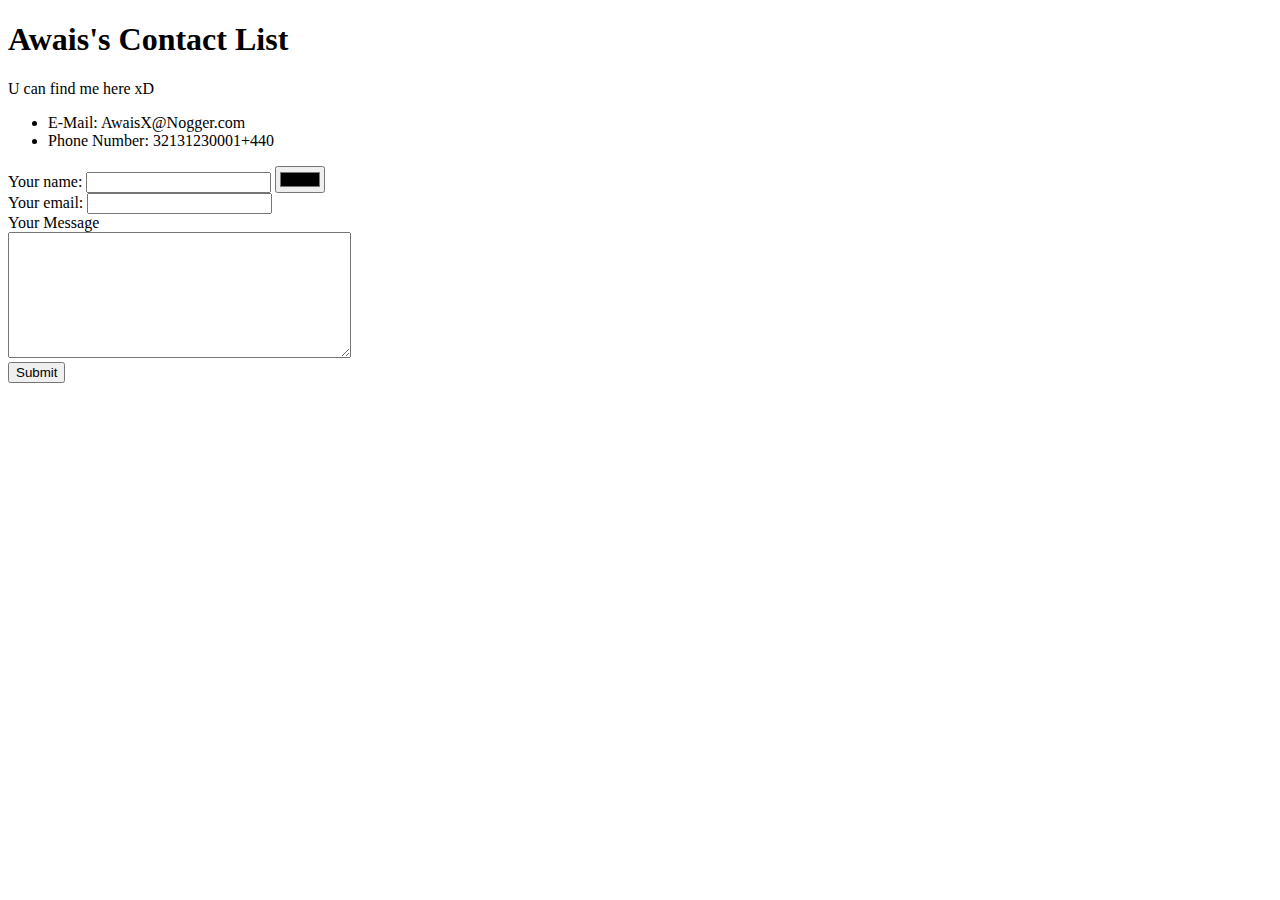
<file: Contact.html>
<!DOCTYPE html>
<html lang="en" dir="ltr">

<head>
  <meta charset="utf-8">
  <title>Contact</title>
</head>

<body>
  <h1>Awais's Contact List</h1>
  <p>U can find me here xD</p>

  <ul>
    <li>E-Mail: AwaisX@Nogger.com</li>
    <li>Phone Number: 32131230001+440</li>
  </ul>

  <form enctype="text/plain" action=mailto:awa11s.u@gmx.de?subject =feedback"> 

    <label>Your name:</label>
    <input type="text" name="" value="">
    <input type="color" name="" value="">
    <br>
    <label>Your email:</label>
    <input type="email" name="" value="">
    <br>
    <label>Your Message</label>
    <br>
    <textarea name="name" rows="8" cols="40"></textarea>
    <br>
    <input type="submit" name="">

  </form>

</body>

</html>
</file>
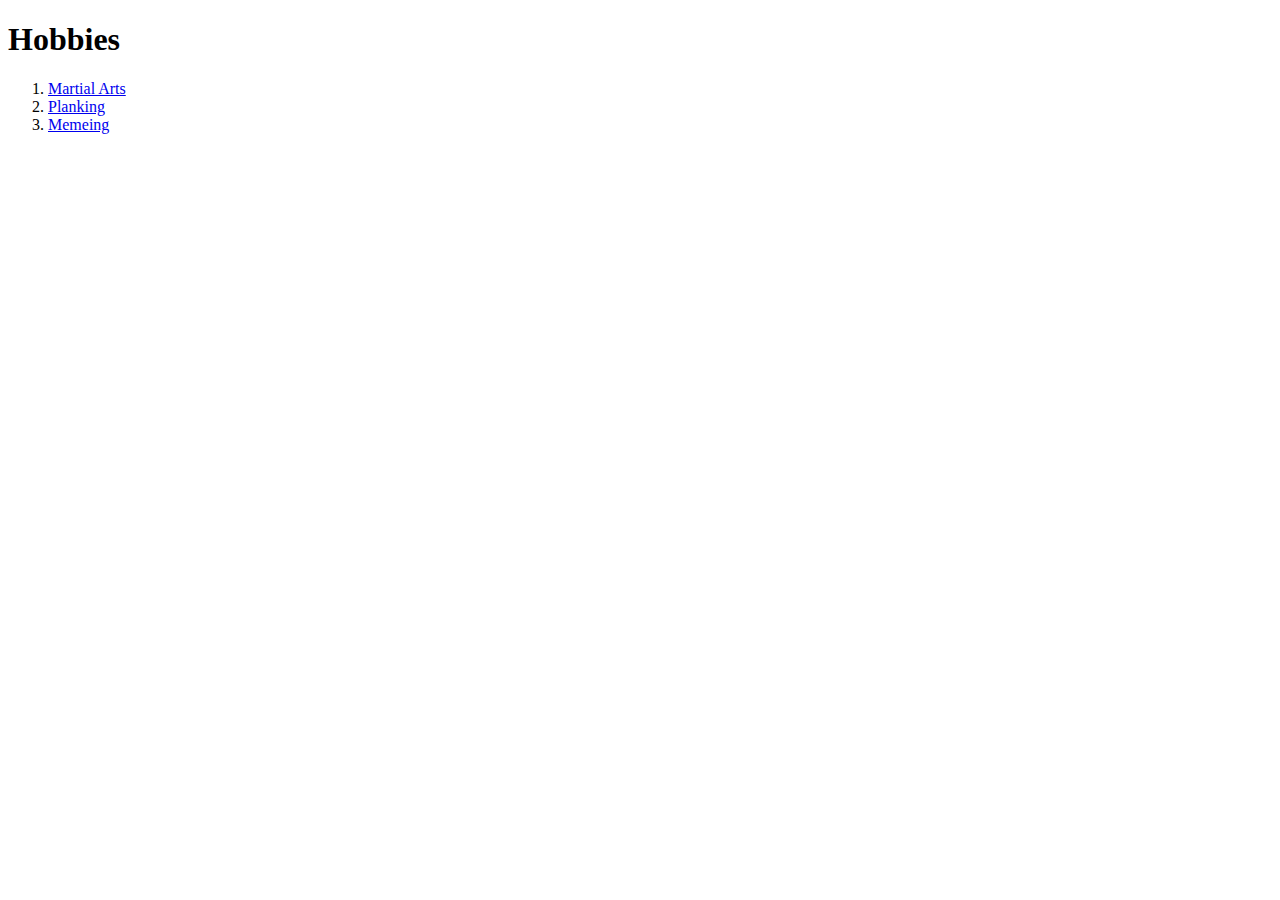
<file: hobbies.html>
<!DOCTYPE html>
<html lang="en" dir="ltr">
  <head>
    <meta charset="utf-8">
    <title>My Hobbies</title>
  </head>
  <body>
    <h1>Hobbies</h1>
    <ol>
      <li><a href="https://w.wallhaven.cc/full/ox/wallhaven-ox6zrl.jpg" download>Martial Arts</a></li>
      <li><a href="https://www.youtube.com/watch?v=9_Kz0scgmLA&t=1s">Planking</a></li>
      <li><a href="https://w.wallhaven.cc/full/ox/wallhaven-ox678m.jpg">Memeing</a></li>

  </body>
</html>
</file>
<file: portfolio.html>
<!DOCTYPE html>
<html lang="en-US" dir="ltr">


<!-- Mirrored from prium.github.io/twbs-sparrow/v1.4.1/page-portfolio.html by HTTrack Website Copier/3.x [XR&CO'2014], Wed, 05 Feb 2020 19:02:42 GMT -->
<!-- Added by HTTrack --><meta http-equiv="content-type" content="text/html;charset=utf-8" /><!-- /Added by HTTrack -->
<head>
    <meta charset="utf-8">
    <meta http-equiv="X-UA-Compatible" content="IE=edge">
    <meta name="viewport" content="width=device-width, initial-scale=1">

    <!-- ===============================================-->
    <!--    Document Title-->
    <!-- ===============================================-->
    <title>Sparrow | Look like an expert right from the start</title>

    <!-- ===============================================-->
    <!--    Favicons-->
    <!-- ===============================================-->
    <link rel="apple-touch-icon" sizes="180x180" href="assets/img/favicons/apple-touch-icon.png">
    <link rel="icon" type="image/png" sizes="32x32" href="assets/img/favicons/favicon-32x32.png">
    <link rel="icon" type="image/png" sizes="16x16" href="assets/img/favicons/favicon-16x16.png">
    <link rel="shortcut icon" type="image/x-icon" href="assets/img/favicons/favicon.ico">
    <link rel="manifest" href="assets/img/favicons/manifest.json">
    <meta name="msapplication-TileImage" content="assets/img/favicons/mstile-150x150.png">
    <meta name="theme-color" content="#ffffff">

    <!-- ===============================================-->
    <!--    Stylesheets-->
    <!-- ===============================================-->
    <link href="assets/lib/loaders.css/loaders.min.css" rel="stylesheet">
    <link href="https://fonts.googleapis.com/css?family=PT+Mono%7cPT+Serif:400,400i%7cLato:100,300,400,700,800,900" rel="stylesheet">
    <link href="assets/lib/fancybox/jquery.fancybox.min.css" rel="stylesheet">
    <link href="assets/lib/owl.carousel/owl.carousel.css" rel="stylesheet">
    <link href="assets/lib/lightbox2/css/lightbox.css" rel="stylesheet">
    <link href="assets/css/theme.css" rel="stylesheet">
  </head>

  <body class="has-sidemenu overflow-hidden-x">

    <!--===============================================-->
    <!--    Fancynav-->
    <!--===============================================-->
    <nav class="fancynavbar" data-zanim-lg='{"from":{"opacity":1,"x":70},"to":{"opacity":1,"x":0},"ease":"CubicBezier","duration":0.8,"delay":0.3}' data-zanim-xs='{"from":{"opacity":1,"y":-43},"to":{"opacity":1,"y":0},"ease":"CubicBezier","duration":0.8,"delay":0.3}'
      data-zanim-trigger="scroll" data-exclusive="true">
      <div class="fancynavbar-togglerbar bg-black">
        <a class="fancynavbar-brand" href="index.html">
          <img class="fancynavbar-brand-img" src="assets/img/AA3.png" alt="" width="30" height="30" data-zanim-lg='{"from":{"opacity":0,"x":45},"to":{"opacity":1,"x":0},"ease":"CubicBezier","duration":0.8,"delay":0.4}' data-zanim-trigger="scroll"
          />
          <!--You can use icon or text logo as well-->
          <!--<span class='fab fa-superpowers fs-3'></span>-->
          <!--<span class='logo-sparrow'>S</span>--></a>
        <div class="fancynavbar-toggler">
          <svg class="fancynavbar-toggler-icon" viewBox="0 0 70 70" xmlns="http://www.w3.org/2000/svg" data-zanim-lg='{"from":{"opacity":0,"x":45},"to":{"opacity":1,"x":0},"ease":"CubicBezier","duration":0.8,"delay":0.5}' data-zanim-trigger="scroll">
            <path id="path-top" d="M20,25c0,0,22,0,30,0c16,0,18.89,40.71-.15,21.75C38.7,35.65,19.9,16.8,19.9,16.8"></path>
            <path id="path-middle" d="M20,32h30"></path>
            <path id="path-bottom" d="M19.9,46.98c0,0,18.8-18.85,29.95-29.95C68.89-1.92,66,38.78,50,38.78c-8,0-30,0-30,0"></path>
          </svg>
        </div>
        <div class="fancynavbar-addon" data-zanim-lg='{"from":{"opacity":1,"x":45},"to":{"opacity":1,"x":0},"ease":"CubicBezier","duration":0.8,"delay":0.4}' data-zanim-trigger="scroll">
          <a class="fancynavbar-addon-item" href="#"><span class="fab fa-twitter"></span></a>
          <a class="fancynavbar-addon-item" href="#languageModal" data-toggle="modal"><span class="text-sans-serif ls font-weight-black fs--1 d-block">EN</span></a>
        </div>
      </div>
      <div class="fancynavbar-collapse">
        <ul class="fancynavbar-nav">
          <li class="fancynav-item fancy-dropdown">
            <a class="fancynav-link fancy-dropdown-toggle" href="JavaScript:void(0)"><span class="fancynav-link-content">home</span></a>
            <div class="fancy-dropdown-menu">
              <div class="row pb-4 pt-3">
                <div class="col-auto">
                  <a class="fancy-dropdown-item" href="index.html">Homepage</a>


            </div>

              </div>
            </div>
          </li>
          <li class="fancynav-item">
            <a class="fancynav-link" href="portfolio.html"><span class="fancynav-link-content">portfolio</span></a>
          </li>
          <li class="fancynav-item">
            <a class="fancynav-link" href="contact.html"><span class="fancynav-link-content">contact</span></a>
          </li>
        </ul>
      </div>
    </nav>
    <!--===============================================-->
    <!--    End of Fancynav-->
    <!--===============================================-->


    <!-- ===============================================-->
    <!--    Main Content-->
    <!-- ===============================================-->
    <main class="main min-vh-100" id="top">

      <!-- ============================================-->
      <!-- Preloader ==================================-->
      <div class="preloader" id="preloader">
        <div class="loader">
          <div class="line-scale-pulse-out-rapid">
            <div></div>
            <div></div>
            <div></div>
            <div></div>
            <div></div>
          </div>
        </div>
      </div>
      <!-- ============================================-->
      <!-- End of Preloader ===========================-->

      <!-- ============================================-->
      <!-- <section> begin ============================-->
      <section class="py-lg-7" id="page-portfolio">
        <div class="container">
          <div class="row mb-5 mb-lg-7">
            <div class="col-lg-6">
              <h1 class="text-underline d-inline fs-4 fs-md-5">portfolio</h1>
              <p class="mt-3">past projects</p>
            </div>
          </div>
          <div class="sortable min-vh-100" data-options='{"layoutMode":"packery"}'>
            <div class="menu mb-2">
              <div class="item active" data-filter="*">all</div>
              <div class="item" data-filter=".photography">photography</div>
              <div class="item" data-filter=".studio">logo</div>
              <div class="item" data-filter=".interior">interior</div>
              <div class="item" data-filter=".illustration">illustration</div>
            </div>
            <div class="row no-gutters sortable-container sortable-container-gutter-fix" data-zanim-timeline="{}" data-zanim-trigger="scroll">
              <div class="col-6 col-md-3 sortable-item p-2 interior">
                <div class="hoverbox rounded overflow-hidden" data-zanim-xs='{"animation":"zoom-in"}'>
                  <img class="w-100" src="assets/img/gallery/03.jpg" alt="" />
                  <div class="hoverbox-content bg-dark d-flex align-items-center justify-content-center text-center">
                    <div class="px-4">
                      <h5 class="text-white">Next gen web interface design</h5>
                      <a class="btn btn-outline-light btn-xs mt-3" href="page-casestudy.html">learn more</a>
                    </div>
                  </div>
                </div>
              </div>
              <a class="col-6 col-md-3 sortable-item p-2 photography" href="assets/img/gallery/07-f.jpg" data-lightbox="image" data-title="my caption">
                <img class="rounded w-100 fit-cover" src="assets/img/gallery/07.jpg" alt="" data-zanim-xs='{"animation":"zoom-in","delay":0.1}' />
              </a>
              <a class="col-6 col-md-3 sortable-item p-2 photography" href="assets/img/gallery/09-f.jpg" data-lightbox="image" data-title="my caption">
                <img class="rounded w-100 fit-cover" src="assets/img/gallery/09.jpg" alt="" data-zanim-xs='{"animation":"zoom-in","delay":0.7}' />
              </a>
              <a class="col-6 col-md-3 sortable-item p-2 studio" href="assets/img/gallery/04-f.jpg" data-lightbox="image" data-title="my caption">
                <img class="rounded w-100 fit-cover" src="assets/img/gallery/04.jpg" alt="" data-zanim-xs='{"animation":"zoom-in","delay":0.4}' />
              </a>
              <div class="col-6 col-md-3 sortable-item p-2 interior">
                <div class="hoverbox rounded overflow-hidden" data-zanim-xs='{"animation":"zoom-in","delay":0.2}'>
                  <img class="w-100 fit-cover" src="assets/img/gallery/05.jpg" alt="" />
                  <div class="hoverbox-content bg-dark d-flex align-items-center justify-content-center text-center">
                    <div class="px-4">
                      <h5 class="text-white">Next gen web interface design</h5>
                      <a class="btn btn-outline-light btn-xs mt-3" href="page-casestudy.html">learn more</a>
                    </div>
                  </div>
                </div>
              </div>
              <a class="col-6 col-md-3 sortable-item p-2 studio illustration" href="assets/img/gallery/06-f.jpg" data-lightbox="image" data-title="my caption">
                <img class="rounded w-100 fit-cover" src="assets/img/gallery/06.jpg" alt="" data-zanim-xs='{"animation":"zoom-in","delay":0.3}' />
              </a>
              <a class="col-6 col-md-3 sortable-item p-2 photography" href="assets/img/gallery/10-f.jpg" data-lightbox="image" data-title="my caption">
                <img class="rounded w-100 fit-cover" src="assets/img/gallery/10.jpg" alt="" data-zanim-xs='{"animation":"zoom-in","delay":0.5}' />
              </a>
              <div class="col-6 col-md-3 sortable-item p-2 illustration">
                <div class="position-relative">
                  <img class="rounded w-100 fit-cover" src="assets/img/gallery/01.jpg" alt="" data-zanim-xs='{"animation":"zoom-in","delay":0.6}' />
                  <a class="d-flex align-items-end justify-content-end h-100 pb-3 pr-3 position-absolute b-0 r-0" href="https://www.youtube.com/watch?v=HbAzApdYtdw" data-fancybox="data-fancybox" data-options='{"start":1,"end":64}'>
                    <svg width="50" height="50" xmlns="http://www.w3.org/2000/svg" viewbox="0 0 274.19 274.19" data-zanim-svg='{"duration":2,"ease":"CubicBezier","trigger":"scroll"}'>
                      <defs>
                        <style>
                          .play-path {
                            fill: none;
                            stroke: #ffffff;
                            stroke-linecap: round;
                            stroke-linejoin: round;
                            stroke-width: 12px;
                          }
                        </style>
                      </defs>
                      <g>
                        <path class="play-path" d="M208.31,29.4A129.12,129.12,0,1,1,137.1,8m-1.48,170.53L199.94,137,104.07,79.46v113"></path>
                      </g>
                    </svg>
                  </a>
                </div>
              </div>
              <div class="col-12 col-sm-6 sortable-item p-2 illustration">
                <div class="embed-responsive embed-responsive-4by3">
                  <div class="owl-carousel owl-theme owl-dots-inner owl-theme-white embed-responsive-item" data-options='{"items":1,"autoplay":true,"loop":true,"animateOut":"fadeOut","nav":true}' data-zanim-xs='{"animation":"zoom-in","delay":0.8}'>
                    <img class="w-100 fit-cover rounded" src="assets/img/gallery/11.jpg" alt="" />
                    <img class="w-100 fit-cover rounded" src="assets/img/gallery/12.jpg" alt="" />
                  </div>
                </div>
              </div>
              <a class="col-6 col-md-3 sortable-item p-2 interior" href="assets/img/gallery/02-f.jpg" data-lightbox="image" data-title="my caption">
                <img class="rounded w-100 fit-cover" src="assets/img/gallery/02.jpg" alt="" data-zanim-xs='{"animation":"zoom-in","delay":0.3}' />
              </a>
              <a class="col-6 col-md-3 sortable-item p-2 photography" href="page-casestudy.html">
                <img class="rounded w-100 fit-cover" src="assets/img/gallery/08.jpg" alt="" data-zanim-xs='{"animation":"zoom-in","delay":0.4}' />
              </a>
            </div>
          </div>
        </div>
        <!-- end of .container-->
      </section>
      <!-- <section> close ============================-->
      <!-- ============================================-->

    </main>
    <!-- ===============================================-->
    <!--    End of Main Content-->
    <!-- ===============================================-->



    <!--===============================================-->
    <!--    Footer-->
    <!--===============================================-->
    <footer class="footer bg-black text-600 py-4 text-sans-serif text-center overflow-hidden" data-zanim-timeline="{}" data-zanim-trigger="scroll">
      <div class="container">
        <div class="row align-items-center">
          <div class="col-lg-4 order-lg-2">
            <a class="indicator indicator-up" href="#top" data-fancyscroll="data-fancyscroll"><span class="indicator-arrow indicator-arrow-one" data-zanim-xs='{"from":{"opacity":0,"y":15},"to":{"opacity":1,"y":-5,"scale":1},"ease":"Back.easeOut","duration":0.4,"delay":0.9}'></span><span class="indicator-arrow indicator-arrow-two" data-zanim-xs='{"from":{"opacity":0,"y":15},"to":{"opacity":1,"y":-5,"scale":1},"ease":"Back.easeOut","duration":0.4,"delay":1.05}'></span></a>
          </div>
          <div class="col-lg-4 text-lg-left mt-4 mt-lg-0">
            <p class="fs--1 text-uppercase ls font-weight-bold mb-0">Copyright &copy; 2020 avisu-u&trade; inc.</p>
          </div>
          <div class="col-lg-4 text-lg-right order-lg-2 mt-2 mt-lg-0">
            <p class="fs--1 text-uppercase ls font-weight-bold mb-0">Made with<span class="text-danger fas fa-heart mx-1"></span>by
              <a class="text-600" href="https://google.com/">avis-u</a>
            </p>
          </div>
        </div>
      </div>
    </footer>

    <!--===============================================-->
    <!--    Modal for language selection-->
    <!--===============================================-->
    <!-- Modal-->
    <div class="modal fade fade-in" id="languageModal" tabindex="-1" role="dialog" aria-hidden="true">
      <div class="modal-dialog modal-dialog-centered modal-xs mx-auto" role="document">
        <div class="modal-content bg-black">
          <div class="modal-body text-center p-0">
            <button class="close text-white position-absolute t-0 r-0 times-icon mt-2 mr-2 p-2" type="button" data-dismiss="modal" aria-label="Close"></button>
            <ul class="list-unstyled pl-0 my-0 py-4 text-sans-serif">
              <li>
                <a class="text-white font-weight-bold pt-1 d-block" href="home-default.html">English</a>
              </li>
              <li>
                <a class="pt-1 d-block text-500" href="#">Français</a>
              </li>
              <li>
                <a class="text-500 pt-1 d-block" href="page-rtl.html">عربى</a>
              </li>
              <li>
                <a class="pt-1 d-block text-500" href="#">Deutsche</a>
              </li>
            </ul>
          </div>
        </div>
      </div>
    </div>

    <!-- ===============================================-->
    <!--    JavaScripts-->
    <!-- ===============================================-->
    <script src="assets/js/jquery.min.js"></script>
    <script src="assets/js/popper.min.js"></script>
    <script src="assets/js/bootstrap.js"></script>
    <script src="assets/js/plugins.js"></script>
    <script src="assets/lib/loaders.css/loaders.css.js"></script>
    <script src="assets/js/stickyfill.min.js"></script>
    <script src="assets/lib/jtap/jquery.tap.js"></script>
    <script src="assets/js/rellax.min.js"></script>
    <script src="assets/lib/fancybox/jquery.fancybox.min.js"></script>
    <!-- Global site tag (gtag.js) - Google Analytics-->
    <script async="" src="https://www.googletagmanager.com/gtag/js?id=UA-122907869-1"></script>
    <script>
      window.dataLayer = window.dataLayer || [];

      function gtag() {
        dataLayer.push(arguments);
      }
      gtag('js', new Date());
      gtag('config', 'UA-122907869-1');
    </script>
    <script src="assets/lib/owl.carousel/owl.carousel.js"></script>
    <script src="assets/lib/lightbox2/js/lightbox.js"></script>
    <script src="assets/lib/isotope-layout/isotope.pkgd.min.js"></script>
    <script src="assets/lib/isotope-packery/packery-mode.pkgd.min.js"></script>
    <script src="assets/js/theme.js"></script>
  </body>


<!-- Mirrored from prium.github.io/twbs-sparrow/v1.4.1/page-portfolio.html by HTTrack Website Copier/3.x [XR&CO'2014], Wed, 05 Feb 2020 19:02:46 GMT -->
</html>
</file>
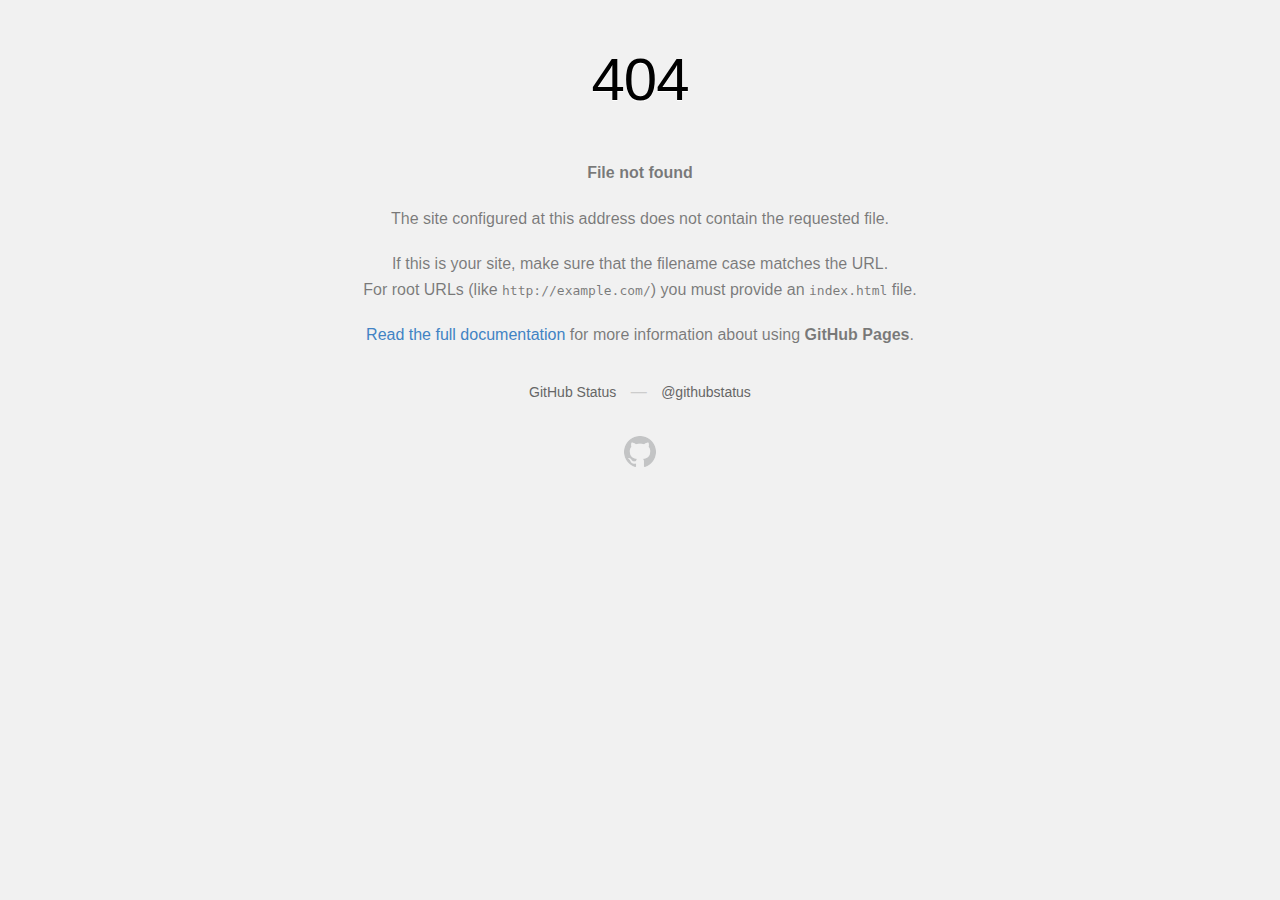
<file: assets/lib/owl.carousel/owl.video.play.html>
<!DOCTYPE html>
<html>
  
<!-- Mirrored from file:///C:/Users/Awa11/Desktop/Avis1/prium.github.io/twbs-sparrow/v1.4.1/assets/lib/owl.carousel/owl.video.play.html by HTTrack Website Copier/3.x [XR&CO'2014], Thu, 06 Feb 2020 10:12:39 GMT -->
<head>
    <meta http-equiv="Content-type" content="text/html; charset=utf-8">
    <meta http-equiv="Content-Security-Policy" content="default-src 'none'; style-src 'unsafe-inline'; img-src data:; connect-src 'self'">
    <title>Page not found &middot; GitHub Pages</title>
    <style type="text/css" media="screen">
      body {
        background-color: #f1f1f1;
        margin: 0;
        font-family: "Helvetica Neue", Helvetica, Arial, sans-serif;
      }

      .container { margin: 50px auto 40px auto; width: 600px; text-align: center; }

      a { color: #4183c4; text-decoration: none; }
      a:hover { text-decoration: underline; }

      h1 { width: 800px; position:relative; left: -100px; letter-spacing: -1px; line-height: 60px; font-size: 60px; font-weight: 100; margin: 0px 0 50px 0; text-shadow: 0 1px 0 #fff; }
      p { color: rgba(0, 0, 0, 0.5); margin: 20px 0; line-height: 1.6; }

      ul { list-style: none; margin: 25px 0; padding: 0; }
      li { display: table-cell; font-weight: bold; width: 1%; }

      .logo { display: inline-block; margin-top: 35px; }
      .logo-img-2x { display: none; }
      @media
      only screen and (-webkit-min-device-pixel-ratio: 2),
      only screen and (   min--moz-device-pixel-ratio: 2),
      only screen and (     -o-min-device-pixel-ratio: 2/1),
      only screen and (        min-device-pixel-ratio: 2),
      only screen and (                min-resolution: 192dpi),
      only screen and (                min-resolution: 2dppx) {
        .logo-img-1x { display: none; }
        .logo-img-2x { display: inline-block; }
      }

      #suggestions {
        margin-top: 35px;
        color: #ccc;
      }
      #suggestions a {
        color: #666666;
        font-weight: 200;
        font-size: 14px;
        margin: 0 10px;
      }

    </style>
  </head>
  <body>

    <div class="container">

      <h1>404</h1>
      <p><strong>File not found</strong></p>

      <p>
        The site configured at this address does not
        contain the requested file.
      </p>

      <p>
        If this is your site, make sure that the filename case matches the URL.<br>
        For root URLs (like <code>http://example.com/</code>) you must provide an
        <code>index.html</code> file.
      </p>

      <p>
        <a href="https://help.github.com/pages/">Read the full documentation</a>
        for more information about using <strong>GitHub Pages</strong>.
      </p>

      <div id="suggestions">
        <a href="https://githubstatus.com/">GitHub Status</a> &mdash;
        <a href="https://twitter.com/githubstatus">@githubstatus</a>
      </div>

      <a href="file:///" class="logo logo-img-1x">
        <img width="32" height="32" title="" alt="" src="[data-uri]">
      </a>

      <a href="file:///" class="logo logo-img-2x">
        <img width="32" height="32" title="" alt="" src="[data-uri]">
      </a>
    </div>
  </body>

<!-- Mirrored from file:///C:/Users/Awa11/Desktop/Avis1/prium.github.io/twbs-sparrow/v1.4.1/assets/lib/owl.carousel/owl.video.play.html by HTTrack Website Copier/3.x [XR&CO'2014], Thu, 06 Feb 2020 10:12:39 GMT -->
</html>
</file>
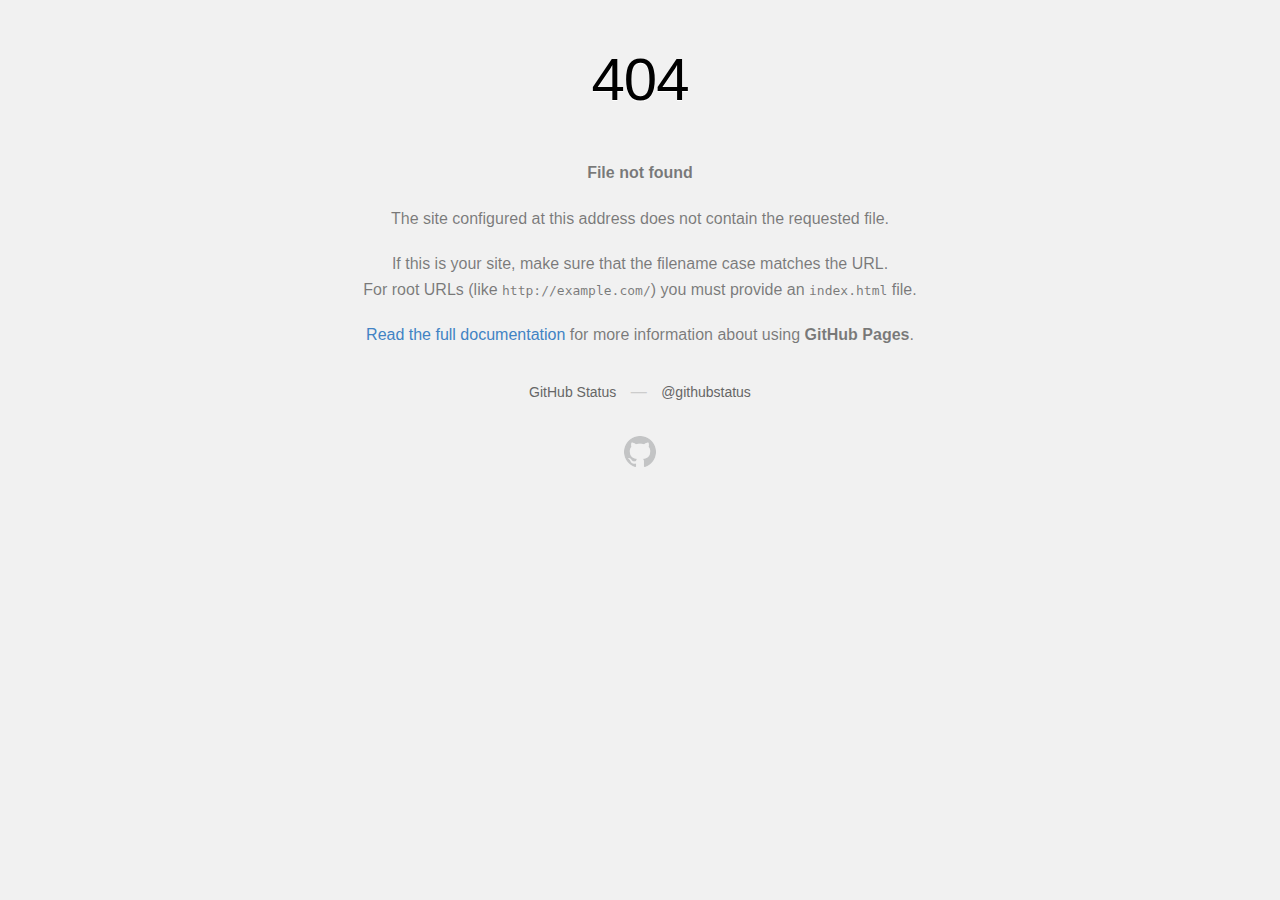
<file: assets/lib/jquery.mb.ytplayer/font/ytp-regular.html>
<!DOCTYPE html>
<html>
  
<!-- Mirrored from file:///C:/Users/Awa11/Desktop/Avis1/prium.github.io/twbs-sparrow/v1.4.1/assets/lib/jquery.mb.ytplayer/font/ytp-regular.html by HTTrack Website Copier/3.x [XR&CO'2014], Thu, 06 Feb 2020 10:12:40 GMT -->
<head>
    <meta http-equiv="Content-type" content="text/html; charset=utf-8">
    <meta http-equiv="Content-Security-Policy" content="default-src 'none'; style-src 'unsafe-inline'; img-src data:; connect-src 'self'">
    <title>Page not found &middot; GitHub Pages</title>
    <style type="text/css" media="screen">
      body {
        background-color: #f1f1f1;
        margin: 0;
        font-family: "Helvetica Neue", Helvetica, Arial, sans-serif;
      }

      .container { margin: 50px auto 40px auto; width: 600px; text-align: center; }

      a { color: #4183c4; text-decoration: none; }
      a:hover { text-decoration: underline; }

      h1 { width: 800px; position:relative; left: -100px; letter-spacing: -1px; line-height: 60px; font-size: 60px; font-weight: 100; margin: 0px 0 50px 0; text-shadow: 0 1px 0 #fff; }
      p { color: rgba(0, 0, 0, 0.5); margin: 20px 0; line-height: 1.6; }

      ul { list-style: none; margin: 25px 0; padding: 0; }
      li { display: table-cell; font-weight: bold; width: 1%; }

      .logo { display: inline-block; margin-top: 35px; }
      .logo-img-2x { display: none; }
      @media
      only screen and (-webkit-min-device-pixel-ratio: 2),
      only screen and (   min--moz-device-pixel-ratio: 2),
      only screen and (     -o-min-device-pixel-ratio: 2/1),
      only screen and (        min-device-pixel-ratio: 2),
      only screen and (                min-resolution: 192dpi),
      only screen and (                min-resolution: 2dppx) {
        .logo-img-1x { display: none; }
        .logo-img-2x { display: inline-block; }
      }

      #suggestions {
        margin-top: 35px;
        color: #ccc;
      }
      #suggestions a {
        color: #666666;
        font-weight: 200;
        font-size: 14px;
        margin: 0 10px;
      }

    </style>
  </head>
  <body>

    <div class="container">

      <h1>404</h1>
      <p><strong>File not found</strong></p>

      <p>
        The site configured at this address does not
        contain the requested file.
      </p>

      <p>
        If this is your site, make sure that the filename case matches the URL.<br>
        For root URLs (like <code>http://example.com/</code>) you must provide an
        <code>index.html</code> file.
      </p>

      <p>
        <a href="https://help.github.com/pages/">Read the full documentation</a>
        for more information about using <strong>GitHub Pages</strong>.
      </p>

      <div id="suggestions">
        <a href="https://githubstatus.com/">GitHub Status</a> &mdash;
        <a href="https://twitter.com/githubstatus">@githubstatus</a>
      </div>

      <a href="file:///" class="logo logo-img-1x">
        <img width="32" height="32" title="" alt="" src="[data-uri]">
      </a>

      <a href="file:///" class="logo logo-img-2x">
        <img width="32" height="32" title="" alt="" src="[data-uri]">
      </a>
    </div>
  </body>

<!-- Mirrored from file:///C:/Users/Awa11/Desktop/Avis1/prium.github.io/twbs-sparrow/v1.4.1/assets/lib/jquery.mb.ytplayer/font/ytp-regular.html by HTTrack Website Copier/3.x [XR&CO'2014], Thu, 06 Feb 2020 10:12:40 GMT -->
</html>
</file>
<file: assets/lib/loaders.css/loaders.min.css>
.ball-pulse-sync>div,.ball-pulse>div{width:15px;height:15px;margin:2px;display:inline-block}.ball-pulse-sync>div,.ball-pulse>div,.ball-scale>div{background-color:#fff;border-radius:100%}@-webkit-keyframes scale{0%,80%{-webkit-transform:scale(1);transform:scale(1);opacity:1}45%{-webkit-transform:scale(.1);transform:scale(.1);opacity:.7}}@keyframes scale{0%,80%{-webkit-transform:scale(1);transform:scale(1);opacity:1}45%{-webkit-transform:scale(.1);transform:scale(.1);opacity:.7}}.ball-pulse>div:nth-child(0){-webkit-animation:scale .75s -.36s infinite cubic-bezier(.2,.68,.18,1.08);animation:scale .75s -.36s infinite cubic-bezier(.2,.68,.18,1.08)}.ball-pulse>div:nth-child(1){-webkit-animation:scale .75s -.24s infinite cubic-bezier(.2,.68,.18,1.08);animation:scale .75s -.24s infinite cubic-bezier(.2,.68,.18,1.08)}.ball-pulse>div:nth-child(2){-webkit-animation:scale .75s -.12s infinite cubic-bezier(.2,.68,.18,1.08);animation:scale .75s -.12s infinite cubic-bezier(.2,.68,.18,1.08)}.ball-pulse>div:nth-child(3){-webkit-animation:scale .75s 0s infinite cubic-bezier(.2,.68,.18,1.08);animation:scale .75s 0s infinite cubic-bezier(.2,.68,.18,1.08)}.ball-pulse>div{-webkit-animation-fill-mode:both;animation-fill-mode:both}@-webkit-keyframes ball-pulse-sync{33%{-webkit-transform:translateY(10px);transform:translateY(10px)}66%{-webkit-transform:translateY(-10px);transform:translateY(-10px)}100%{-webkit-transform:translateY(0);transform:translateY(0)}}@keyframes ball-pulse-sync{33%{-webkit-transform:translateY(10px);transform:translateY(10px)}66%{-webkit-transform:translateY(-10px);transform:translateY(-10px)}100%{-webkit-transform:translateY(0);transform:translateY(0)}}.ball-pulse-sync>div:nth-child(0){-webkit-animation:ball-pulse-sync .6s -.21s infinite ease-in-out;animation:ball-pulse-sync .6s -.21s infinite ease-in-out}.ball-pulse-sync>div:nth-child(1){-webkit-animation:ball-pulse-sync .6s -.14s infinite ease-in-out;animation:ball-pulse-sync .6s -.14s infinite ease-in-out}.ball-pulse-sync>div:nth-child(2){-webkit-animation:ball-pulse-sync .6s -.07s infinite ease-in-out;animation:ball-pulse-sync .6s -.07s infinite ease-in-out}.ball-pulse-sync>div:nth-child(3){-webkit-animation:ball-pulse-sync .6s 0s infinite ease-in-out;animation:ball-pulse-sync .6s 0s infinite ease-in-out}.ball-pulse-sync>div{-webkit-animation-fill-mode:both;animation-fill-mode:both}@-webkit-keyframes ball-scale{0%{-webkit-transform:scale(0);transform:scale(0)}100%{-webkit-transform:scale(1);transform:scale(1);opacity:0}}@keyframes ball-scale{0%{-webkit-transform:scale(0);transform:scale(0)}100%{-webkit-transform:scale(1);transform:scale(1);opacity:0}}.ball-scale>div{height:60px;width:60px;animation:ball-scale 1s 0s ease-in-out infinite}.ball-scale-random>div,.ball-scale>div{display:inline-block;margin:2px;-webkit-animation:ball-scale 1s 0s ease-in-out infinite}.ball-scale-random{width:37px;height:40px}.ball-scale-random>div{background-color:#fff;border-radius:100%;position:absolute;height:30px;width:30px;animation:ball-scale 1s 0s ease-in-out infinite}.ball-rotate>div,.ball-rotate>div:after,.ball-rotate>div:before{background-color:#fff;width:15px;height:15px;border-radius:100%}.ball-rotate,.ball-rotate>div{position:relative}.ball-scale-random>div:nth-child(1){margin-left:-7px;-webkit-animation:ball-scale 1s .2s ease-in-out infinite;animation:ball-scale 1s .2s ease-in-out infinite}.ball-scale-random>div:nth-child(3){margin-left:-2px;margin-top:9px;-webkit-animation:ball-scale 1s .5s ease-in-out infinite;animation:ball-scale 1s .5s ease-in-out infinite}@-webkit-keyframes rotate{0%{-webkit-transform:rotate(0);transform:rotate(0)}50%{-webkit-transform:rotate(180deg);transform:rotate(180deg)}100%{-webkit-transform:rotate(360deg);transform:rotate(360deg)}}.ball-rotate>div{margin:2px;-webkit-animation-fill-mode:both;animation-fill-mode:both}.ball-rotate>div:first-child{-webkit-animation:rotate 1s 0s cubic-bezier(.7,-.13,.22,.86) infinite;animation:rotate 1s 0s cubic-bezier(.7,-.13,.22,.86) infinite}.ball-rotate>div:after,.ball-rotate>div:before{margin:2px;content:"";position:absolute;opacity:.8}.ball-rotate>div:before{top:0;left:-28px}.ball-rotate>div:after{top:0;left:25px}.ball-clip-rotate>div{border-radius:100%;margin:2px;border:2px solid #fff;border-bottom-color:transparent;height:25px;width:25px;background:0 0!important;display:inline-block;-webkit-animation:rotate .75s 0s linear infinite;animation:rotate .75s 0s linear infinite}@keyframes rotate{0%{-webkit-transform:rotate(0);transform:rotate(0)}50%{-webkit-transform:rotate(180deg);transform:rotate(180deg)}100%{-webkit-transform:rotate(360deg);transform:rotate(360deg)}}@keyframes scale{30%{-webkit-transform:scale(.3);transform:scale(.3)}100%{-webkit-transform:scale(1);transform:scale(1)}}.ball-clip-rotate-pulse{position:relative;-webkit-transform:translateY(-15px);-ms-transform:translateY(-15px);transform:translateY(-15px)}.ball-clip-rotate-pulse>div{-webkit-animation-fill-mode:both;animation-fill-mode:both;position:absolute;top:0;left:0;border-radius:100%}.ball-clip-rotate-pulse>div:first-child{background:#fff;height:16px;width:16px;top:7px;left:-7px;-webkit-animation:scale 1s 0s cubic-bezier(.09,.57,.49,.9) infinite;animation:scale 1s 0s cubic-bezier(.09,.57,.49,.9) infinite}.ball-clip-rotate-pulse>div:last-child{position:absolute;width:30px;height:30px;left:-16px;top:-2px;background:0 0;border:2px solid;border-color:#fff transparent;-webkit-animation:rotate 1s 0s cubic-bezier(.09,.57,.49,.9) infinite;animation:rotate 1s 0s cubic-bezier(.09,.57,.49,.9) infinite;-webkit-animation-duration:1s;animation-duration:1s}@keyframes rotate{0%{-webkit-transform:rotate(0) scale(1);transform:rotate(0) scale(1)}50%{-webkit-transform:rotate(180deg) scale(.6);transform:rotate(180deg) scale(.6)}100%{-webkit-transform:rotate(360deg) scale(1);transform:rotate(360deg) scale(1)}}.ball-clip-rotate-multiple{position:relative}.ball-clip-rotate-multiple>div{position:absolute;left:-20px;top:-20px;border:2px solid #fff;border-bottom-color:transparent;border-top-color:transparent;border-radius:100%;height:35px;width:35px;-webkit-animation:rotate 1s 0s ease-in-out infinite;animation:rotate 1s 0s ease-in-out infinite}.ball-clip-rotate-multiple>div:last-child{display:inline-block;top:-10px;left:-10px;width:15px;height:15px;-webkit-animation-duration:.5s;animation-duration:.5s;border-color:#fff transparent;-webkit-animation-direction:reverse;animation-direction:reverse}@-webkit-keyframes ball-scale-ripple{0%{-webkit-transform:scale(.1);transform:scale(.1);opacity:1}70%{-webkit-transform:scale(1);transform:scale(1);opacity:.7}100%{opacity:0}}@keyframes ball-scale-ripple{0%{-webkit-transform:scale(.1);transform:scale(.1);opacity:1}70%{-webkit-transform:scale(1);transform:scale(1);opacity:.7}100%{opacity:0}}.ball-scale-ripple>div{height:50px;width:50px;border-radius:100%;border:2px solid #fff;-webkit-animation:ball-scale-ripple 1s 0s infinite cubic-bezier(.21,.53,.56,.8);animation:ball-scale-ripple 1s 0s infinite cubic-bezier(.21,.53,.56,.8)}@-webkit-keyframes ball-scale-ripple-multiple{0%{-webkit-transform:scale(.1);transform:scale(.1);opacity:1}70%{-webkit-transform:scale(1);transform:scale(1);opacity:.7}100%{opacity:0}}@keyframes ball-scale-ripple-multiple{0%{-webkit-transform:scale(.1);transform:scale(.1);opacity:1}70%{-webkit-transform:scale(1);transform:scale(1);opacity:.7}100%{opacity:0}}.ball-scale-ripple-multiple{position:relative;-webkit-transform:translateY(-25px);-ms-transform:translateY(-25px);transform:translateY(-25px)}.ball-scale-ripple-multiple>div:nth-child(0){-webkit-animation-delay:-.8s;animation-delay:-.8s}.ball-scale-ripple-multiple>div:nth-child(1){-webkit-animation-delay:-.6s;animation-delay:-.6s}.ball-scale-ripple-multiple>div:nth-child(2){-webkit-animation-delay:-.4s;animation-delay:-.4s}.ball-scale-ripple-multiple>div:nth-child(3){-webkit-animation-delay:-.2s;animation-delay:-.2s}.ball-scale-ripple-multiple>div{position:absolute;top:-2px;left:-26px;width:50px;height:50px;border-radius:100%;border:2px solid #fff;-webkit-animation:ball-scale-ripple-multiple 1.25s 0s infinite cubic-bezier(.21,.53,.56,.8);animation:ball-scale-ripple-multiple 1.25s 0s infinite cubic-bezier(.21,.53,.56,.8)}@-webkit-keyframes ball-beat{50%{opacity:.2;-webkit-transform:scale(.75);transform:scale(.75)}100%{opacity:1;-webkit-transform:scale(1);transform:scale(1)}}@keyframes ball-beat{50%{opacity:.2;-webkit-transform:scale(.75);transform:scale(.75)}100%{opacity:1;-webkit-transform:scale(1);transform:scale(1)}}.ball-beat>div{background-color:#fff;width:15px;height:15px;border-radius:100%;margin:2px;display:inline-block;-webkit-animation:ball-beat .7s 0s infinite linear;animation:ball-beat .7s 0s infinite linear}.ball-beat>div:nth-child(2n-1){-webkit-animation-delay:-.35s!important;animation-delay:-.35s!important}@-webkit-keyframes ball-scale-multiple{0%{-webkit-transform:scale(0);transform:scale(0);opacity:0}5%{opacity:1}100%{-webkit-transform:scale(1);transform:scale(1);opacity:0}}@keyframes ball-scale-multiple{0%{-webkit-transform:scale(0);transform:scale(0);opacity:0}5%{opacity:1}100%{-webkit-transform:scale(1);transform:scale(1);opacity:0}}.ball-scale-multiple{position:relative;-webkit-transform:translateY(-30px);-ms-transform:translateY(-30px);transform:translateY(-30px)}.ball-scale-multiple>div:nth-child(2){-webkit-animation-delay:-.4s;animation-delay:-.4s}.ball-scale-multiple>div:nth-child(3){-webkit-animation-delay:-.2s;animation-delay:-.2s}.ball-scale-multiple>div{background-color:#fff;border-radius:100%;position:absolute;left:-30px;top:0;opacity:0;margin:0;width:60px;height:60px;-webkit-animation:ball-scale-multiple 1s 0s linear infinite;animation:ball-scale-multiple 1s 0s linear infinite}@-webkit-keyframes ball-triangle-path-1{33%{-webkit-transform:translate(25px,-50px);transform:translate(25px,-50px)}66%{-webkit-transform:translate(50px,0);transform:translate(50px,0)}100%{-webkit-transform:translate(0,0);transform:translate(0,0)}}@keyframes ball-triangle-path-1{33%{-webkit-transform:translate(25px,-50px);transform:translate(25px,-50px)}66%{-webkit-transform:translate(50px,0);transform:translate(50px,0)}100%{-webkit-transform:translate(0,0);transform:translate(0,0)}}@-webkit-keyframes ball-triangle-path-2{33%{-webkit-transform:translate(25px,50px);transform:translate(25px,50px)}66%{-webkit-transform:translate(-25px,50px);transform:translate(-25px,50px)}100%{-webkit-transform:translate(0,0);transform:translate(0,0)}}@keyframes ball-triangle-path-2{33%{-webkit-transform:translate(25px,50px);transform:translate(25px,50px)}66%{-webkit-transform:translate(-25px,50px);transform:translate(-25px,50px)}100%{-webkit-transform:translate(0,0);transform:translate(0,0)}}@-webkit-keyframes ball-triangle-path-3{33%{-webkit-transform:translate(-50px,0);transform:translate(-50px,0)}66%{-webkit-transform:translate(-25px,-50px);transform:translate(-25px,-50px)}100%{-webkit-transform:translate(0,0);transform:translate(0,0)}}@keyframes ball-triangle-path-3{33%{-webkit-transform:translate(-50px,0);transform:translate(-50px,0)}66%{-webkit-transform:translate(-25px,-50px);transform:translate(-25px,-50px)}100%{-webkit-transform:translate(0,0);transform:translate(0,0)}}.ball-triangle-path{position:relative;-webkit-transform:translate(-29.99px,-37.51px);-ms-transform:translate(-29.99px,-37.51px);transform:translate(-29.99px,-37.51px)}.ball-triangle-path>div:nth-child(1){-webkit-animation-name:ball-triangle-path-1;animation-name:ball-triangle-path-1;-webkit-animation-delay:0;animation-delay:0;-webkit-animation-duration:2s;animation-duration:2s;-webkit-animation-timing-function:ease-in-out;animation-timing-function:ease-in-out;-webkit-animation-iteration-count:infinite;animation-iteration-count:infinite}.ball-triangle-path>div:nth-child(2){-webkit-animation-name:ball-triangle-path-2;animation-name:ball-triangle-path-2;-webkit-animation-delay:0;animation-delay:0;animation-duration:2s;animation-timing-function:ease-in-out;-webkit-animation-iteration-count:infinite;animation-iteration-count:infinite}.ball-triangle-path>div:nth-child(2),.ball-triangle-path>div:nth-child(3){-webkit-animation-duration:2s;-webkit-animation-timing-function:ease-in-out}.ball-triangle-path>div:nth-child(3){-webkit-animation-name:ball-triangle-path-3;animation-name:ball-triangle-path-3;-webkit-animation-delay:0;animation-delay:0;animation-duration:2s;animation-timing-function:ease-in-out;-webkit-animation-iteration-count:infinite;animation-iteration-count:infinite}.ball-triangle-path>div{-webkit-animation-fill-mode:both;animation-fill-mode:both;position:absolute;width:10px;height:10px;border-radius:100%;border:1px solid #fff}.ball-grid-beat>div,.ball-pulse-rise>div{background-color:#fff;height:15px;border-radius:100%;margin:2px}.ball-triangle-path>div:nth-of-type(1){top:50px}.ball-triangle-path>div:nth-of-type(2){left:25px}.ball-triangle-path>div:nth-of-type(3){top:50px;left:50px}@-webkit-keyframes ball-pulse-rise-even{0%{-webkit-transform:scale(1.1);transform:scale(1.1)}25%{-webkit-transform:translateY(-30px);transform:translateY(-30px)}50%{-webkit-transform:scale(.4);transform:scale(.4)}75%{-webkit-transform:translateY(30px);transform:translateY(30px)}100%{-webkit-transform:translateY(0);transform:translateY(0);-webkit-transform:scale(1);transform:scale(1)}}@keyframes ball-pulse-rise-even{0%{-webkit-transform:scale(1.1);transform:scale(1.1)}25%{-webkit-transform:translateY(-30px);transform:translateY(-30px)}50%{-webkit-transform:scale(.4);transform:scale(.4)}75%{-webkit-transform:translateY(30px);transform:translateY(30px)}100%{-webkit-transform:translateY(0);transform:translateY(0);-webkit-transform:scale(1);transform:scale(1)}}@-webkit-keyframes ball-pulse-rise-odd{0%{-webkit-transform:scale(.4);transform:scale(.4)}25%{-webkit-transform:translateY(30px);transform:translateY(30px)}50%{-webkit-transform:scale(1.1);transform:scale(1.1)}75%{-webkit-transform:translateY(-30px);transform:translateY(-30px)}100%{-webkit-transform:translateY(0);transform:translateY(0);-webkit-transform:scale(.75);transform:scale(.75)}}@keyframes ball-pulse-rise-odd{0%{-webkit-transform:scale(.4);transform:scale(.4)}25%{-webkit-transform:translateY(30px);transform:translateY(30px)}50%{-webkit-transform:scale(1.1);transform:scale(1.1)}75%{-webkit-transform:translateY(-30px);transform:translateY(-30px)}100%{-webkit-transform:translateY(0);transform:translateY(0);-webkit-transform:scale(.75);transform:scale(.75)}}.ball-pulse-rise>div{width:15px;-webkit-animation-fill-mode:both;animation-fill-mode:both;display:inline-block;-webkit-animation-duration:1s;animation-duration:1s;-webkit-animation-timing-function:cubic-bezier(.15,.46,.9,.6);animation-timing-function:cubic-bezier(.15,.46,.9,.6);-webkit-animation-iteration-count:infinite;animation-iteration-count:infinite;-webkit-animation-delay:0;animation-delay:0}.ball-pulse-rise>div:nth-child(2n){-webkit-animation-name:ball-pulse-rise-even;animation-name:ball-pulse-rise-even}.ball-pulse-rise>div:nth-child(2n-1){-webkit-animation-name:ball-pulse-rise-odd;animation-name:ball-pulse-rise-odd}@-webkit-keyframes ball-grid-beat{50%{opacity:.7}100%{opacity:1}}@keyframes ball-grid-beat{50%{opacity:.7}100%{opacity:1}}.ball-grid-beat{width:57px}.ball-grid-beat>div:nth-child(1){-webkit-animation-delay:.44s;animation-delay:.44s;-webkit-animation-duration:1.27s;animation-duration:1.27s}.ball-grid-beat>div:nth-child(2){-webkit-animation-delay:.2s;animation-delay:.2s;-webkit-animation-duration:1.52s;animation-duration:1.52s}.ball-grid-beat>div:nth-child(3){-webkit-animation-delay:.14s;animation-delay:.14s;-webkit-animation-duration:.61s;animation-duration:.61s}.ball-grid-beat>div:nth-child(4){-webkit-animation-delay:.15s;animation-delay:.15s;-webkit-animation-duration:.82s;animation-duration:.82s}.ball-grid-beat>div:nth-child(5){-webkit-animation-delay:-.01s;animation-delay:-.01s;-webkit-animation-duration:1.24s;animation-duration:1.24s}.ball-grid-beat>div:nth-child(6){-webkit-animation-delay:-.07s;animation-delay:-.07s;-webkit-animation-duration:1.35s;animation-duration:1.35s}.ball-grid-beat>div:nth-child(7){-webkit-animation-delay:.29s;animation-delay:.29s;-webkit-animation-duration:1.44s;animation-duration:1.44s}.ball-grid-beat>div:nth-child(8){-webkit-animation-delay:.63s;animation-delay:.63s;-webkit-animation-duration:1.19s;animation-duration:1.19s}.ball-grid-beat>div:nth-child(9){-webkit-animation-delay:-.18s;animation-delay:-.18s;-webkit-animation-duration:1.48s;animation-duration:1.48s}.ball-grid-beat>div{width:15px;-webkit-animation-fill-mode:both;animation-fill-mode:both;-webkit-animation-name:ball-grid-beat;animation-name:ball-grid-beat;animation-iteration-count:infinite;-webkit-animation-delay:0;animation-delay:0}.ball-grid-beat>div,.ball-grid-pulse>div{display:inline-block;float:left;-webkit-animation-iteration-count:infinite}@-webkit-keyframes ball-grid-pulse{0%{-webkit-transform:scale(1);transform:scale(1)}50%{-webkit-transform:scale(.5);transform:scale(.5);opacity:.7}100%{-webkit-transform:scale(1);transform:scale(1);opacity:1}}@keyframes ball-grid-pulse{0%{-webkit-transform:scale(1);transform:scale(1)}50%{-webkit-transform:scale(.5);transform:scale(.5);opacity:.7}100%{-webkit-transform:scale(1);transform:scale(1);opacity:1}}.ball-grid-pulse{width:57px}.ball-grid-pulse>div,.ball-spin-fade-loader>div{background-color:#fff;width:15px;height:15px;border-radius:100%;margin:2px}.ball-grid-pulse>div:nth-child(1){-webkit-animation-delay:.58s;animation-delay:.58s;-webkit-animation-duration:.9s;animation-duration:.9s}.ball-grid-pulse>div:nth-child(2){-webkit-animation-delay:.01s;animation-delay:.01s;-webkit-animation-duration:.94s;animation-duration:.94s}.ball-grid-pulse>div:nth-child(3){-webkit-animation-delay:.25s;animation-delay:.25s;-webkit-animation-duration:1.43s;animation-duration:1.43s}.ball-grid-pulse>div:nth-child(4){-webkit-animation-delay:-.03s;animation-delay:-.03s;-webkit-animation-duration:.74s;animation-duration:.74s}.ball-grid-pulse>div:nth-child(5){-webkit-animation-delay:.21s;animation-delay:.21s;-webkit-animation-duration:.68s;animation-duration:.68s}.ball-grid-pulse>div:nth-child(6){-webkit-animation-delay:.25s;animation-delay:.25s;-webkit-animation-duration:1.17s;animation-duration:1.17s}.ball-grid-pulse>div:nth-child(7){-webkit-animation-delay:.46s;animation-delay:.46s;-webkit-animation-duration:1.41s;animation-duration:1.41s}.ball-grid-pulse>div:nth-child(8){-webkit-animation-delay:.02s;animation-delay:.02s;-webkit-animation-duration:1.56s;animation-duration:1.56s}.ball-grid-pulse>div:nth-child(9){-webkit-animation-delay:.13s;animation-delay:.13s;-webkit-animation-duration:.78s;animation-duration:.78s}.ball-grid-pulse>div{-webkit-animation-fill-mode:both;animation-fill-mode:both;-webkit-animation-name:ball-grid-pulse;animation-name:ball-grid-pulse;animation-iteration-count:infinite;-webkit-animation-delay:0;animation-delay:0}@-webkit-keyframes ball-spin-fade-loader{50%{opacity:.3;-webkit-transform:scale(.4);transform:scale(.4)}100%{opacity:1;-webkit-transform:scale(1);transform:scale(1)}}@keyframes ball-spin-fade-loader{50%{opacity:.3;-webkit-transform:scale(.4);transform:scale(.4)}100%{opacity:1;-webkit-transform:scale(1);transform:scale(1)}}.ball-spin-fade-loader{position:relative;top:-10px;left:-10px}.ball-spin-fade-loader>div:nth-child(1){top:25px;left:0;-webkit-animation:ball-spin-fade-loader 1s -.96s infinite linear;animation:ball-spin-fade-loader 1s -.96s infinite linear}.ball-spin-fade-loader>div:nth-child(2){top:17.05px;left:17.05px;-webkit-animation:ball-spin-fade-loader 1s -.84s infinite linear;animation:ball-spin-fade-loader 1s -.84s infinite linear}.ball-spin-fade-loader>div:nth-child(3){top:0;left:25px;-webkit-animation:ball-spin-fade-loader 1s -.72s infinite linear;animation:ball-spin-fade-loader 1s -.72s infinite linear}.ball-spin-fade-loader>div:nth-child(4){top:-17.05px;left:17.05px;-webkit-animation:ball-spin-fade-loader 1s -.6s infinite linear;animation:ball-spin-fade-loader 1s -.6s infinite linear}.ball-spin-fade-loader>div:nth-child(5){top:-25px;left:0;-webkit-animation:ball-spin-fade-loader 1s -.48s infinite linear;animation:ball-spin-fade-loader 1s -.48s infinite linear}.ball-spin-fade-loader>div:nth-child(6){top:-17.05px;left:-17.05px;-webkit-animation:ball-spin-fade-loader 1s -.36s infinite linear;animation:ball-spin-fade-loader 1s -.36s infinite linear}.ball-spin-fade-loader>div:nth-child(7){top:0;left:-25px;-webkit-animation:ball-spin-fade-loader 1s -.24s infinite linear;animation:ball-spin-fade-loader 1s -.24s infinite linear}.ball-spin-fade-loader>div:nth-child(8){top:17.05px;left:-17.05px;-webkit-animation:ball-spin-fade-loader 1s -.12s infinite linear;animation:ball-spin-fade-loader 1s -.12s infinite linear}.ball-spin-fade-loader>div{-webkit-animation-fill-mode:both;animation-fill-mode:both;position:absolute}@-webkit-keyframes ball-spin-loader{75%{opacity:.2}100%{opacity:1}}@keyframes ball-spin-loader{75%{opacity:.2}100%{opacity:1}}.ball-spin-loader{position:relative}.ball-spin-loader>span:nth-child(1){top:45px;left:0;-webkit-animation:ball-spin-loader 2s .9s infinite linear;animation:ball-spin-loader 2s .9s infinite linear}.ball-spin-loader>span:nth-child(2){top:30.68px;left:30.68px;-webkit-animation:ball-spin-loader 2s 1.8s infinite linear;animation:ball-spin-loader 2s 1.8s infinite linear}.ball-spin-loader>span:nth-child(3){top:0;left:45px;-webkit-animation:ball-spin-loader 2s 2.7s infinite linear;animation:ball-spin-loader 2s 2.7s infinite linear}.ball-spin-loader>span:nth-child(4){top:-30.68px;left:30.68px;-webkit-animation:ball-spin-loader 2s 3.6s infinite linear;animation:ball-spin-loader 2s 3.6s infinite linear}.ball-spin-loader>span:nth-child(5){top:-45px;left:0;-webkit-animation:ball-spin-loader 2s 4.5s infinite linear;animation:ball-spin-loader 2s 4.5s infinite linear}.ball-spin-loader>span:nth-child(6){top:-30.68px;left:-30.68px;-webkit-animation:ball-spin-loader 2s 5.4s infinite linear;animation:ball-spin-loader 2s 5.4s infinite linear}.ball-spin-loader>span:nth-child(7){top:0;left:-45px;-webkit-animation:ball-spin-loader 2s 6.3s infinite linear;animation:ball-spin-loader 2s 6.3s infinite linear}.ball-spin-loader>span:nth-child(8){top:30.68px;left:-30.68px;-webkit-animation:ball-spin-loader 2s 7.2s infinite linear;animation:ball-spin-loader 2s 7.2s infinite linear}.ball-spin-loader>div{-webkit-animation-fill-mode:both;animation-fill-mode:both;position:absolute;width:15px;height:15px;border-radius:100%;background:green}.ball-zig-zag-deflect>div,.ball-zig-zag>div{background-color:#fff;width:15px;height:15px;border-radius:100%;margin:2px 2px 2px 15px;top:4px;left:-7px}@-webkit-keyframes ball-zig{33%{-webkit-transform:translate(-15px,-30px);transform:translate(-15px,-30px)}66%{-webkit-transform:translate(15px,-30px);transform:translate(15px,-30px)}100%{-webkit-transform:translate(0,0);transform:translate(0,0)}}@keyframes ball-zig{33%{-webkit-transform:translate(-15px,-30px);transform:translate(-15px,-30px)}66%{-webkit-transform:translate(15px,-30px);transform:translate(15px,-30px)}100%{-webkit-transform:translate(0,0);transform:translate(0,0)}}@-webkit-keyframes ball-zag{33%{-webkit-transform:translate(15px,30px);transform:translate(15px,30px)}66%{-webkit-transform:translate(-15px,30px);transform:translate(-15px,30px)}100%{-webkit-transform:translate(0,0);transform:translate(0,0)}}@keyframes ball-zag{33%{-webkit-transform:translate(15px,30px);transform:translate(15px,30px)}66%{-webkit-transform:translate(-15px,30px);transform:translate(-15px,30px)}100%{-webkit-transform:translate(0,0);transform:translate(0,0)}}.ball-zig-zag{position:relative;-webkit-transform:translate(-15px,-15px);-ms-transform:translate(-15px,-15px);transform:translate(-15px,-15px)}.ball-zig-zag>div{-webkit-animation-fill-mode:both;animation-fill-mode:both;position:absolute}.ball-zig-zag>div:first-child{-webkit-animation:ball-zig .7s 0s infinite linear;animation:ball-zig .7s 0s infinite linear}.ball-zig-zag>div:last-child{-webkit-animation:ball-zag .7s 0s infinite linear;animation:ball-zag .7s 0s infinite linear}@-webkit-keyframes ball-zig-deflect{17%,84%{-webkit-transform:translate(-15px,-30px);transform:translate(-15px,-30px)}34%,67%{-webkit-transform:translate(15px,-30px);transform:translate(15px,-30px)}100%,50%{-webkit-transform:translate(0,0);transform:translate(0,0)}}@keyframes ball-zig-deflect{17%,84%{-webkit-transform:translate(-15px,-30px);transform:translate(-15px,-30px)}34%,67%{-webkit-transform:translate(15px,-30px);transform:translate(15px,-30px)}100%,50%{-webkit-transform:translate(0,0);transform:translate(0,0)}}@-webkit-keyframes ball-zag-deflect{17%,84%{-webkit-transform:translate(15px,30px);transform:translate(15px,30px)}34%,67%{-webkit-transform:translate(-15px,30px);transform:translate(-15px,30px)}100%,50%{-webkit-transform:translate(0,0);transform:translate(0,0)}}@keyframes ball-zag-deflect{17%,84%{-webkit-transform:translate(15px,30px);transform:translate(15px,30px)}34%,67%{-webkit-transform:translate(-15px,30px);transform:translate(-15px,30px)}100%,50%{-webkit-transform:translate(0,0);transform:translate(0,0)}}.ball-zig-zag-deflect{position:relative;-webkit-transform:translate(-15px,-15px);-ms-transform:translate(-15px,-15px);transform:translate(-15px,-15px)}.ball-zig-zag-deflect>div{-webkit-animation-fill-mode:both;animation-fill-mode:both;position:absolute}.ball-zig-zag-deflect>div:first-child{-webkit-animation:ball-zig-deflect 1.5s 0s infinite linear;animation:ball-zig-deflect 1.5s 0s infinite linear}.ball-zig-zag-deflect>div:last-child{-webkit-animation:ball-zag-deflect 1.5s 0s infinite linear;animation:ball-zag-deflect 1.5s 0s infinite linear}@-webkit-keyframes line-scale{0%,100%{-webkit-transform:scaley(1);transform:scaley(1)}50%{-webkit-transform:scaley(.4);transform:scaley(.4)}}@keyframes line-scale{0%,100%{-webkit-transform:scaley(1);transform:scaley(1)}50%{-webkit-transform:scaley(.4);transform:scaley(.4)}}.line-scale>div:nth-child(1){-webkit-animation:line-scale 1s -.4s infinite cubic-bezier(.2,.68,.18,1.08);animation:line-scale 1s -.4s infinite cubic-bezier(.2,.68,.18,1.08)}.line-scale>div:nth-child(2){-webkit-animation:line-scale 1s -.3s infinite cubic-bezier(.2,.68,.18,1.08);animation:line-scale 1s -.3s infinite cubic-bezier(.2,.68,.18,1.08)}.line-scale>div:nth-child(3){-webkit-animation:line-scale 1s -.2s infinite cubic-bezier(.2,.68,.18,1.08);animation:line-scale 1s -.2s infinite cubic-bezier(.2,.68,.18,1.08)}.line-scale>div:nth-child(4){-webkit-animation:line-scale 1s -.1s infinite cubic-bezier(.2,.68,.18,1.08);animation:line-scale 1s -.1s infinite cubic-bezier(.2,.68,.18,1.08)}.line-scale>div:nth-child(5){-webkit-animation:line-scale 1s 0s infinite cubic-bezier(.2,.68,.18,1.08);animation:line-scale 1s 0s infinite cubic-bezier(.2,.68,.18,1.08)}.line-scale>div{animation-fill-mode:both;display:inline-block}.line-scale-party>div,.line-scale>div{background-color:#fff;border-radius:2px;margin:2px;width:4px;height:35px;-webkit-animation-fill-mode:both}@-webkit-keyframes line-scale-party{0%,100%{-webkit-transform:scale(1);transform:scale(1)}50%{-webkit-transform:scale(.5);transform:scale(.5)}}@keyframes line-scale-party{0%,100%{-webkit-transform:scale(1);transform:scale(1)}50%{-webkit-transform:scale(.5);transform:scale(.5)}}.line-scale-party>div:nth-child(1){-webkit-animation-delay:-.09s;animation-delay:-.09s;-webkit-animation-duration:.83s;animation-duration:.83s}.line-scale-party>div:nth-child(2){-webkit-animation-delay:.33s;animation-delay:.33s;-webkit-animation-duration:.64s;animation-duration:.64s}.line-scale-party>div:nth-child(3){-webkit-animation-delay:.32s;animation-delay:.32s;-webkit-animation-duration:.39s;animation-duration:.39s}.line-scale-party>div:nth-child(4){-webkit-animation-delay:.47s;animation-delay:.47s;-webkit-animation-duration:.52s;animation-duration:.52s}.line-scale-party>div{animation-fill-mode:both;display:inline-block;-webkit-animation-name:line-scale-party;animation-name:line-scale-party;-webkit-animation-iteration-count:infinite;animation-iteration-count:infinite;-webkit-animation-delay:0;animation-delay:0}@-webkit-keyframes line-scale-pulse-out{0%,100%{-webkit-transform:scaley(1);transform:scaley(1)}50%{-webkit-transform:scaley(.4);transform:scaley(.4)}}@keyframes line-scale-pulse-out{0%,100%{-webkit-transform:scaley(1);transform:scaley(1)}50%{-webkit-transform:scaley(.4);transform:scaley(.4)}}.line-scale-pulse-out>div{background-color:#fff;width:4px;height:35px;border-radius:2px;margin:2px;display:inline-block;-webkit-animation:line-scale-pulse-out .9s -.6s infinite cubic-bezier(.85,.25,.37,.85);animation:line-scale-pulse-out .9s -.6s infinite cubic-bezier(.85,.25,.37,.85)}.line-scale-pulse-out>div:nth-child(2),.line-scale-pulse-out>div:nth-child(4){-webkit-animation-delay:-.4s!important;animation-delay:-.4s!important}.line-scale-pulse-out>div:nth-child(1),.line-scale-pulse-out>div:nth-child(5){-webkit-animation-delay:-.2s!important;animation-delay:-.2s!important}@-webkit-keyframes line-scale-pulse-out-rapid{0%,90%{-webkit-transform:scaley(1);transform:scaley(1)}80%{-webkit-transform:scaley(.3);transform:scaley(.3)}}@keyframes line-scale-pulse-out-rapid{0%,90%{-webkit-transform:scaley(1);transform:scaley(1)}80%{-webkit-transform:scaley(.3);transform:scaley(.3)}}.line-scale-pulse-out-rapid>div{background-color:#fff;width:4px;height:35px;border-radius:2px;margin:2px;display:inline-block;-webkit-animation:line-scale-pulse-out-rapid .9s -.5s infinite cubic-bezier(.11,.49,.38,.78);animation:line-scale-pulse-out-rapid .9s -.5s infinite cubic-bezier(.11,.49,.38,.78)}.line-scale-pulse-out-rapid>div:nth-child(2),.line-scale-pulse-out-rapid>div:nth-child(4){-webkit-animation-delay:-.25s!important;animation-delay:-.25s!important}.line-scale-pulse-out-rapid>div:nth-child(1),.line-scale-pulse-out-rapid>div:nth-child(5){-webkit-animation-delay:0s!important;animation-delay:0s!important}@-webkit-keyframes line-spin-fade-loader{50%{opacity:.3}100%{opacity:1}}@keyframes line-spin-fade-loader{50%{opacity:.3}100%{opacity:1}}.line-spin-fade-loader{position:relative;top:-10px;left:-4px}.line-spin-fade-loader>div:nth-child(1){top:20px;left:0;-webkit-animation:line-spin-fade-loader 1.2s -.84s infinite ease-in-out;animation:line-spin-fade-loader 1.2s -.84s infinite ease-in-out}.line-spin-fade-loader>div:nth-child(2){top:13.64px;left:13.64px;-webkit-transform:rotate(-45deg);-ms-transform:rotate(-45deg);transform:rotate(-45deg);-webkit-animation:line-spin-fade-loader 1.2s -.72s infinite ease-in-out;animation:line-spin-fade-loader 1.2s -.72s infinite ease-in-out}.line-spin-fade-loader>div:nth-child(3){top:0;left:20px;-webkit-transform:rotate(90deg);-ms-transform:rotate(90deg);transform:rotate(90deg);-webkit-animation:line-spin-fade-loader 1.2s -.6s infinite ease-in-out;animation:line-spin-fade-loader 1.2s -.6s infinite ease-in-out}.line-spin-fade-loader>div:nth-child(4){top:-13.64px;left:13.64px;-webkit-transform:rotate(45deg);-ms-transform:rotate(45deg);transform:rotate(45deg);-webkit-animation:line-spin-fade-loader 1.2s -.48s infinite ease-in-out;animation:line-spin-fade-loader 1.2s -.48s infinite ease-in-out}.line-spin-fade-loader>div:nth-child(5){top:-20px;left:0;-webkit-animation:line-spin-fade-loader 1.2s -.36s infinite ease-in-out;animation:line-spin-fade-loader 1.2s -.36s infinite ease-in-out}.line-spin-fade-loader>div:nth-child(6){top:-13.64px;left:-13.64px;-webkit-transform:rotate(-45deg);-ms-transform:rotate(-45deg);transform:rotate(-45deg);-webkit-animation:line-spin-fade-loader 1.2s -.24s infinite ease-in-out;animation:line-spin-fade-loader 1.2s -.24s infinite ease-in-out}.line-spin-fade-loader>div:nth-child(7){top:0;left:-20px;-webkit-transform:rotate(90deg);-ms-transform:rotate(90deg);transform:rotate(90deg);-webkit-animation:line-spin-fade-loader 1.2s -.12s infinite ease-in-out;animation:line-spin-fade-loader 1.2s -.12s infinite ease-in-out}.line-spin-fade-loader>div:nth-child(8){top:13.64px;left:-13.64px;-webkit-transform:rotate(45deg);-ms-transform:rotate(45deg);transform:rotate(45deg);-webkit-animation:line-spin-fade-loader 1.2s 0s infinite ease-in-out;animation:line-spin-fade-loader 1.2s 0s infinite ease-in-out}.line-spin-fade-loader>div{background-color:#fff;border-radius:2px;margin:2px;-webkit-animation-fill-mode:both;animation-fill-mode:both;position:absolute;width:5px;height:15px}@-webkit-keyframes triangle-skew-spin{25%{-webkit-transform:perspective(100px) rotateX(180deg) rotateY(0);transform:perspective(100px) rotateX(180deg) rotateY(0)}50%{-webkit-transform:perspective(100px) rotateX(180deg) rotateY(180deg);transform:perspective(100px) rotateX(180deg) rotateY(180deg)}75%{-webkit-transform:perspective(100px) rotateX(0) rotateY(180deg);transform:perspective(100px) rotateX(0) rotateY(180deg)}100%{-webkit-transform:perspective(100px) rotateX(0) rotateY(0);transform:perspective(100px) rotateX(0) rotateY(0)}}@keyframes triangle-skew-spin{25%{-webkit-transform:perspective(100px) rotateX(180deg) rotateY(0);transform:perspective(100px) rotateX(180deg) rotateY(0)}50%{-webkit-transform:perspective(100px) rotateX(180deg) rotateY(180deg);transform:perspective(100px) rotateX(180deg) rotateY(180deg)}75%{-webkit-transform:perspective(100px) rotateX(0) rotateY(180deg);transform:perspective(100px) rotateX(0) rotateY(180deg)}100%{-webkit-transform:perspective(100px) rotateX(0) rotateY(0);transform:perspective(100px) rotateX(0) rotateY(0)}}.triangle-skew-spin>div{width:0;height:0;border-left:20px solid transparent;border-right:20px solid transparent;border-bottom:20px solid #fff;-webkit-animation:triangle-skew-spin 3s 0s cubic-bezier(.09,.57,.49,.9) infinite;animation:triangle-skew-spin 3s 0s cubic-bezier(.09,.57,.49,.9) infinite}@-webkit-keyframes square-spin{25%{-webkit-transform:perspective(100px) rotateX(180deg) rotateY(0);transform:perspective(100px) rotateX(180deg) rotateY(0)}50%{-webkit-transform:perspective(100px) rotateX(180deg) rotateY(180deg);transform:perspective(100px) rotateX(180deg) rotateY(180deg)}75%{-webkit-transform:perspective(100px) rotateX(0) rotateY(180deg);transform:perspective(100px) rotateX(0) rotateY(180deg)}100%{-webkit-transform:perspective(100px) rotateX(0) rotateY(0);transform:perspective(100px) rotateX(0) rotateY(0)}}@keyframes square-spin{25%{-webkit-transform:perspective(100px) rotateX(180deg) rotateY(0);transform:perspective(100px) rotateX(180deg) rotateY(0)}50%{-webkit-transform:perspective(100px) rotateX(180deg) rotateY(180deg);transform:perspective(100px) rotateX(180deg) rotateY(180deg)}75%{-webkit-transform:perspective(100px) rotateX(0) rotateY(180deg);transform:perspective(100px) rotateX(0) rotateY(180deg)}100%{-webkit-transform:perspective(100px) rotateX(0) rotateY(0);transform:perspective(100px) rotateX(0) rotateY(0)}}.square-spin>div{width:50px;height:50px;background:#fff;border:1px solid red;-webkit-animation:square-spin 3s 0s cubic-bezier(.09,.57,.49,.9) infinite;animation:square-spin 3s 0s cubic-bezier(.09,.57,.49,.9) infinite}.pacman>div:first-of-type,.pacman>div:nth-child(2){width:0;height:0;border-right:25px solid transparent;border-top:25px solid #fff;border-left:25px solid #fff;border-bottom:25px solid #fff;border-radius:25px;position:relative;left:-30px}@-webkit-keyframes rotate_pacman_half_up{0%,100%{-webkit-transform:rotate(270deg);transform:rotate(270deg)}50%{-webkit-transform:rotate(360deg);transform:rotate(360deg)}}@keyframes rotate_pacman_half_up{0%,100%{-webkit-transform:rotate(270deg);transform:rotate(270deg)}50%{-webkit-transform:rotate(360deg);transform:rotate(360deg)}}@-webkit-keyframes rotate_pacman_half_down{0%,100%{-webkit-transform:rotate(90deg);transform:rotate(90deg)}50%{-webkit-transform:rotate(0);transform:rotate(0)}}@keyframes rotate_pacman_half_down{0%,100%{-webkit-transform:rotate(90deg);transform:rotate(90deg)}50%{-webkit-transform:rotate(0);transform:rotate(0)}}@-webkit-keyframes pacman-balls{75%{opacity:.7}100%{-webkit-transform:translate(-100px,-6.25px);transform:translate(-100px,-6.25px)}}@keyframes pacman-balls{75%{opacity:.7}100%{-webkit-transform:translate(-100px,-6.25px);transform:translate(-100px,-6.25px)}}.pacman{position:relative}.pacman>div:nth-child(3){-webkit-animation:pacman-balls 1s -.66s infinite linear;animation:pacman-balls 1s -.66s infinite linear}.pacman>div:nth-child(4){-webkit-animation:pacman-balls 1s -.33s infinite linear;animation:pacman-balls 1s -.33s infinite linear}.pacman>div:nth-child(5){-webkit-animation:pacman-balls 1s 0s infinite linear;animation:pacman-balls 1s 0s infinite linear}.pacman>div:first-of-type{-webkit-animation:rotate_pacman_half_up .5s 0s infinite;animation:rotate_pacman_half_up .5s 0s infinite}.pacman>div:nth-child(2){-webkit-animation:rotate_pacman_half_down .5s 0s infinite;animation:rotate_pacman_half_down .5s 0s infinite;margin-top:-50px}.pacman>div:nth-child(3),.pacman>div:nth-child(4),.pacman>div:nth-child(5),.pacman>div:nth-child(6){background-color:#fff;border-radius:100%;margin:2px;width:10px;height:10px;position:absolute;-webkit-transform:translate(0,-6.25px);-ms-transform:translate(0,-6.25px);transform:translate(0,-6.25px);top:25px;left:70px}@-webkit-keyframes cube-transition{25%{-webkit-transform:translateX(50px) scale(.5) rotate(-90deg);transform:translateX(50px) scale(.5) rotate(-90deg)}50%{-webkit-transform:translate(50px,50px) rotate(-180deg);transform:translate(50px,50px) rotate(-180deg)}75%{-webkit-transform:translateY(50px) scale(.5) rotate(-270deg);transform:translateY(50px) scale(.5) rotate(-270deg)}100%{-webkit-transform:rotate(-360deg);transform:rotate(-360deg)}}@keyframes cube-transition{25%{-webkit-transform:translateX(50px) scale(.5) rotate(-90deg);transform:translateX(50px) scale(.5) rotate(-90deg)}50%{-webkit-transform:translate(50px,50px) rotate(-180deg);transform:translate(50px,50px) rotate(-180deg)}75%{-webkit-transform:translateY(50px) scale(.5) rotate(-270deg);transform:translateY(50px) scale(.5) rotate(-270deg)}100%{-webkit-transform:rotate(-360deg);transform:rotate(-360deg)}}.cube-transition{position:relative;-webkit-transform:translate(-25px,-25px);-ms-transform:translate(-25px,-25px);transform:translate(-25px,-25px)}.cube-transition>div{width:10px;height:10px;position:absolute;top:-5px;left:-5px;background-color:#fff;-webkit-animation:cube-transition 1.6s 0s infinite ease-in-out;animation:cube-transition 1.6s 0s infinite ease-in-out}.cube-transition>div:last-child{-webkit-animation-delay:-.8s;animation-delay:-.8s}@-webkit-keyframes spin-rotate{0%{-webkit-transform:rotate(0);transform:rotate(0)}50%{-webkit-transform:rotate(180deg);transform:rotate(180deg)}100%{-webkit-transform:rotate(360deg);transform:rotate(360deg)}}@keyframes spin-rotate{0%{-webkit-transform:rotate(0);transform:rotate(0)}50%{-webkit-transform:rotate(180deg);transform:rotate(180deg)}100%{-webkit-transform:rotate(360deg);transform:rotate(360deg)}}.semi-circle-spin{position:relative;width:35px;height:35px;overflow:hidden}.semi-circle-spin>div{position:absolute;border-width:0;border-radius:100%;-webkit-animation:spin-rotate .6s 0s infinite linear;animation:spin-rotate .6s 0s infinite linear;background-image:-webkit-linear-gradient(transparent 0,transparent 70%,#fff 30%,#fff 100%);background-image:linear-gradient(transparent 0,transparent 70%,#fff 30%,#fff 100%);width:100%;height:100%}@-webkit-keyframes bar-progress{0%,100%{-webkit-transform:scaleY(20%);transform:scaleY(20%);opacity:1}25%,75%{-webkit-transform:translateX(6%) scaleY(10%);transform:translateX(6%) scaleY(10%);opacity:.7}50%{-webkit-transform:translateX(20%) scaleY(20%);transform:translateX(20%) scaleY(20%);opacity:1}}@keyframes bar-progress{0%,100%{-webkit-transform:scaleY(20%);transform:scaleY(20%);opacity:1}25%,75%{-webkit-transform:translateX(6%) scaleY(10%);transform:translateX(6%) scaleY(10%);opacity:.7}50%{-webkit-transform:translateX(20%) scaleY(20%);transform:translateX(20%) scaleY(20%);opacity:1}}.bar-progress{width:30%;height:12px}.bar-progress>div{position:relative;width:20%;height:12px;border-radius:10px;background-color:#fff;-webkit-animation:bar-progress 3s cubic-bezier(.57,.1,.44,.93) infinite;animation:bar-progress 3s cubic-bezier(.57,.1,.44,.93) infinite;opacity:1}.bar-swing,.bar-swing>div{height:8px;width:30%}@-webkit-keyframes bar-swing{0%,100%{left:0}50%{left:70%}}@keyframes bar-swing{0%,100%{left:0}50%{left:70%}}.bar-swing>div{position:relative;border-radius:10px;background-color:#fff;-webkit-animation:bar-swing 1.5s infinite;animation:bar-swing 1.5s infinite}@-webkit-keyframes bar-swing-container{0%,100%{left:0;-webkit-transform:translateX(0);transform:translateX(0)}50%{left:70%;-webkit-transform:translateX(-4px);transform:translateX(-4px)}}@keyframes bar-swing-container{0%,100%{left:0;-webkit-transform:translateX(0);transform:translateX(0)}50%{left:70%;-webkit-transform:translateX(-4px);transform:translateX(-4px)}}.bar-swing-container{width:20%;height:8px;position:relative}.bar-swing-container div:nth-child(1){position:absolute;width:100%;background-color:rgba(255,255,255,.2);height:12px;border-radius:10px}.bar-swing-container div:nth-child(2){position:absolute;width:30%;height:8px;border-radius:10px;background-color:#fff;-webkit-animation:bar-swing-container 2s cubic-bezier(.91,.35,.12,.6) infinite;animation:bar-swing-container 2s cubic-bezier(.91,.35,.12,.6) infinite;margin:2px 2px 0}
</file>
